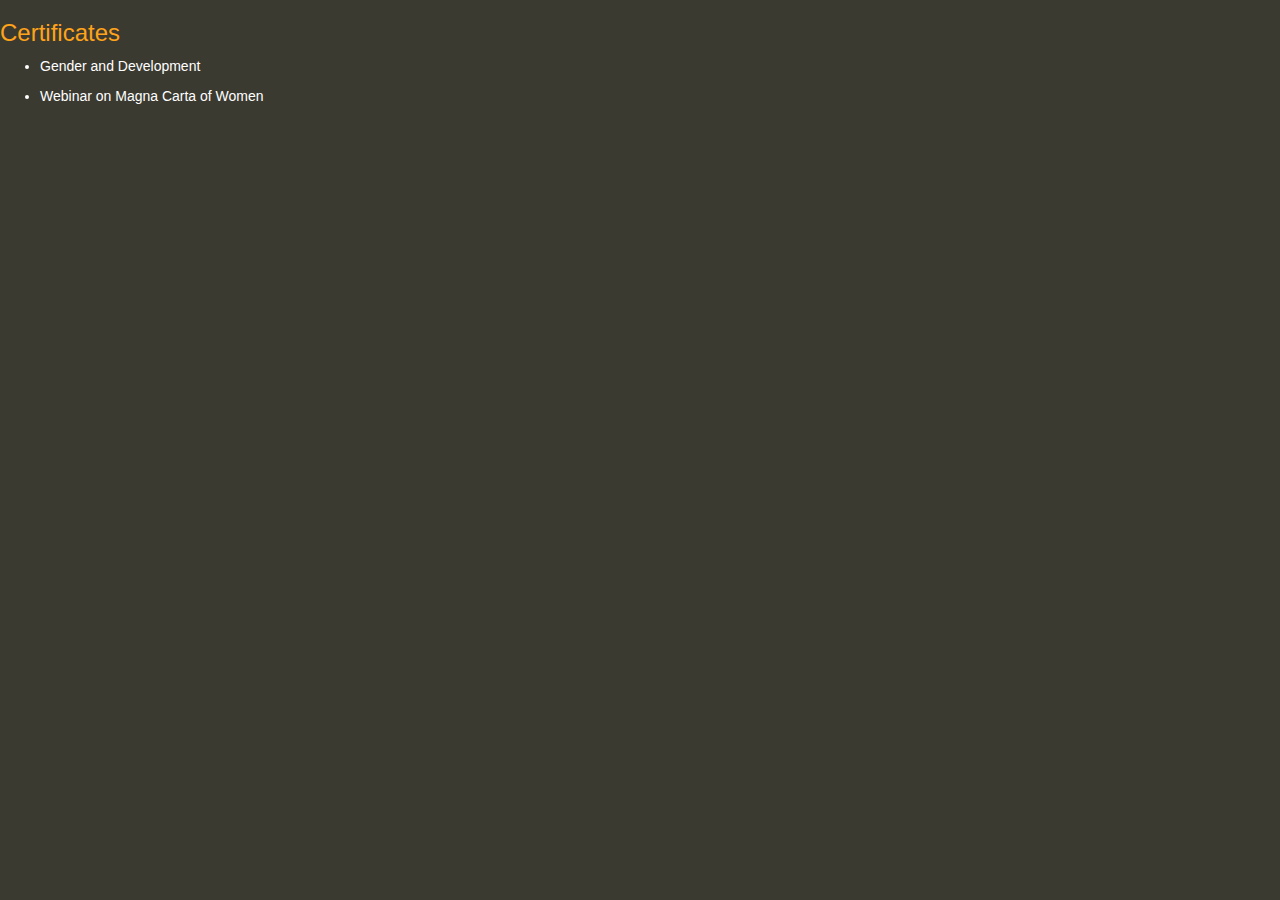
<file: cert.html>
<!DOCTYPE html>
<html>
<head>
  <meta name="viewport" content="width=device-width, initial-scale=1.0">
  <meta charset=utf-8">
<title></title>
<link rel="stylesheet" href="https://maxcdn.bootstrapcdn.com/bootstrap/3.4.1/css/bootstrap.min.css">
<script src="https://ajax.googleapis.com/ajax/libs/jquery/3.5.1/jquery.min.js"></script>
<script src="https://maxcdn.bootstrapcdn.com/bootstrap/3.4.1/js/bootstrap.min.js"></script>
  <link rel="stylesheet" href="css/style.css">
</head>
<body>
    <h3>Certificates</h3>
    <ul>
      <li>Gender and Development</li>
    </ul>
    <ul>
      <li>Webinar on Magna Carta of Women</li>
    </ul>
  </body>
</html>
</file>
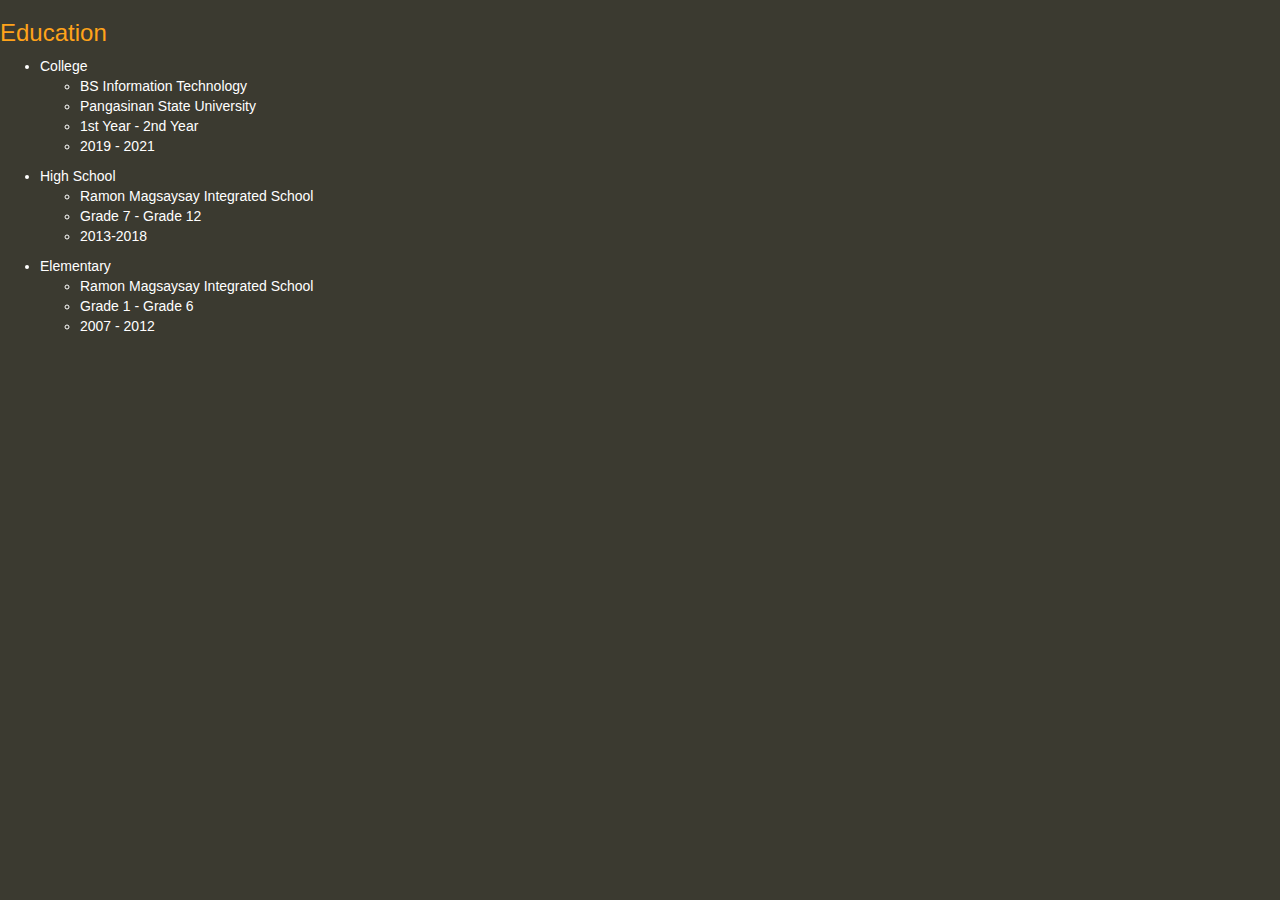
<file: educ.html>
<!DOCTYPE html>
<html>
<head>
  <meta name="viewport" content="width=device-width, initial-scale=1.0">
  <link rel="stylesheet" href="https://maxcdn.bootstrapcdn.com/bootstrap/3.4.1/css/bootstrap.min.css">
<script src="https://ajax.googleapis.com/ajax/libs/jquery/3.5.1/jquery.min.js"></script>
<script src="https://maxcdn.bootstrapcdn.com/bootstrap/3.4.1/js/bootstrap.min.js"></script>
  <link rel="stylesheet" href="css/style.css">
  <meta charset=utf-8">
<title></title>
</head>
<body>
  <h3>Education</h3>
  <ul>
    <li>College</li>
    <ul>
      <li>BS Information Technology</li>
      <li>Pangasinan State University</li>
      <li>1st Year - 2nd Year</li>
      <li>2019 - 2021</li>
    </ul>
  </ul>
  <ul>
    <li>High School</li>
    <ul>
      <li>Ramon Magsaysay Integrated School</li>
      <li>Grade 7 - Grade 12</li>
      <li>2013-2018</li>
    </ul>
  </ul>
  <ul>
    <li>Elementary</li>
    <ul>
      <li>Ramon Magsaysay Integrated School</li>
      <li>Grade 1 - Grade 6</li>
      <li>2007 - 2012</li>
    </ul>
  </ul>
  </body>
</html>
</file>
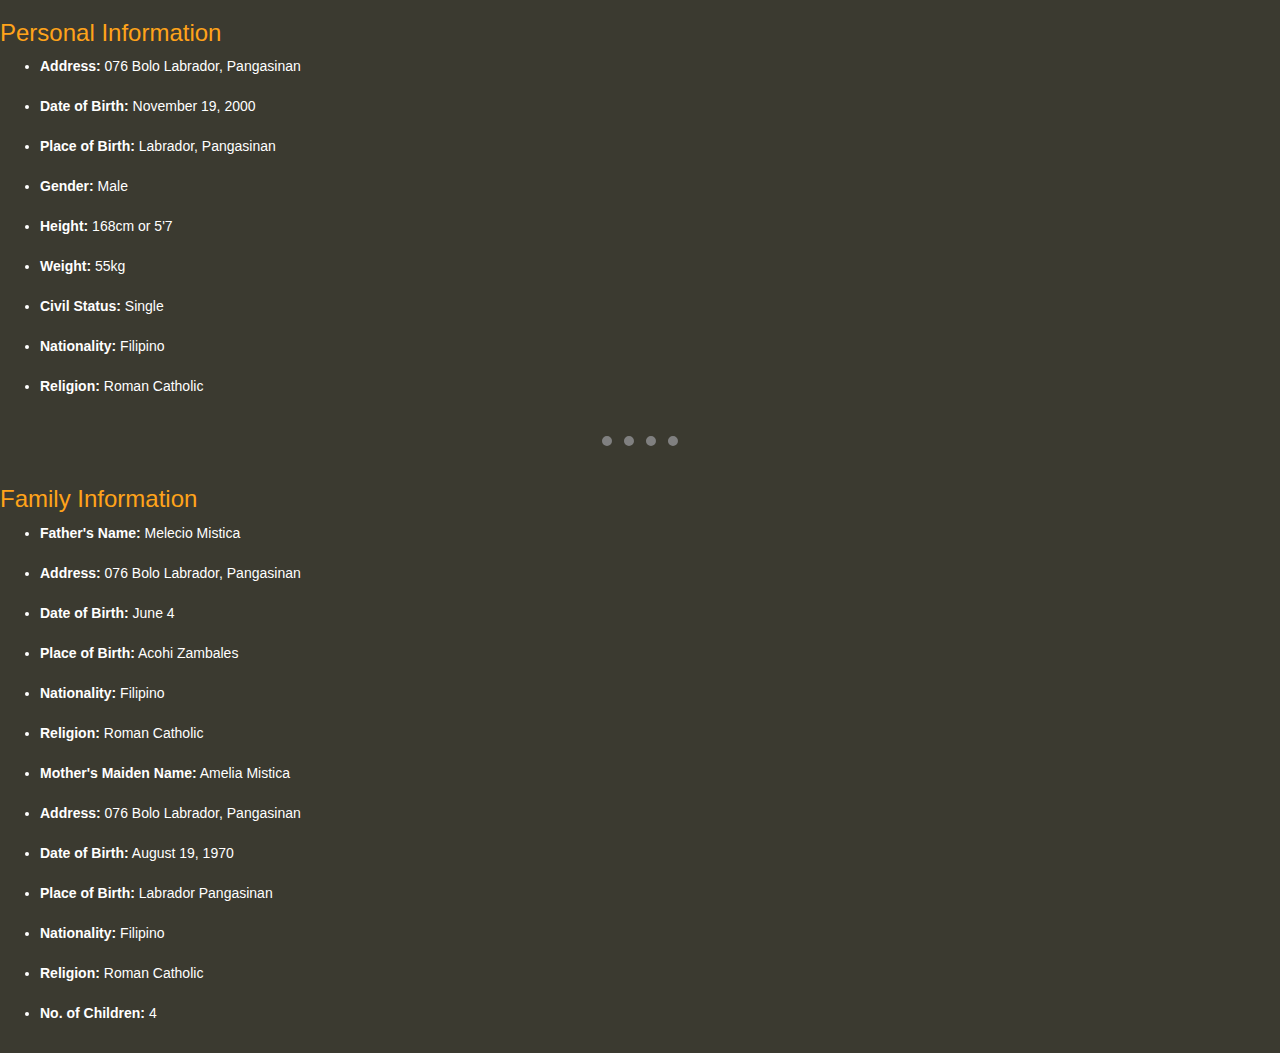
<file: info.html>
<!DOCTYPE html>
<html>
<head>
  <meta name="viewport" content="width=device-width, initial-scale=1.0">
  <link rel="stylesheet" href="https://maxcdn.bootstrapcdn.com/bootstrap/3.4.1/css/bootstrap.min.css">
<script src="https://ajax.googleapis.com/ajax/libs/jquery/3.5.1/jquery.min.js"></script>
<script src="https://maxcdn.bootstrapcdn.com/bootstrap/3.4.1/js/bootstrap.min.js"></script>
  <link rel="stylesheet" href="css/style.css">
  <meta charset=utf-8">
  <meta http-equiv="X-UA-Compatible" content="IE=edge">
<title></title>
</head>
<body>
  <h3>Personal Information</h3>
    <ul>
      <li><b>Address:</b> 076 Bolo Labrador, Pangasinan</li><br>
      <li><b>Date of Birth:</b> November 19, 2000</li><br>
      <li><b>Place of Birth:</b> Labrador, Pangasinan</li><br>
      <li><b>Gender:</b> Male</li><br>
      <li><b>Height:</b> 168cm or 5'7</li><br>
      <li><b>Weight:</b> 55kg</li><br>
      <li><b>Civil Status:</b> Single</li><br>
      <li><b>Nationality:</b> Filipino</li><br>
      <li><b>Religion:</b> Roman Catholic</li><br>
    </ul>
<hr>
  <h3>Family Information</h3>

    <ul>
      <li><b>Father's Name:</b> Melecio Mistica</li><br>
      <li><b>Address:</b> 076 Bolo Labrador, Pangasinan</li><br>
      <li><b>Date of Birth:</b> June 4</li><br>
      <li><b>Place of Birth:</b> Acohi Zambales</li><br>
      <li><b>Nationality:</b> Filipino</li><br>
      <li><b>Religion:</b> Roman Catholic</li><br>
      <li><b>Mother's Maiden Name:</b> Amelia Mistica</li><br>
      <li><b>Address:</b> 076 Bolo Labrador, Pangasinan</li><br>
      <li><b>Date of Birth:</b> August 19, 1970</li><br>
      <li><b>Place of Birth:</b> Labrador Pangasinan</li><br>
      <li><b>Nationality:</b> Filipino</li><br>
      <li><b>Religion:</b> Roman Catholic</li><br>
      <li><b>No. of Children:</b> 4</li><br>
    </ul>

</html>
</file>
<file: css/style.css>
body{
  background-color: #3b3a30;
  color: white;
}

h1 {
  color: #1cc5dc;
}

h3 {
  color: #ffa31a;
}

hr{
  border-color: grey;
  border-style: dotted none none;
  height: 20px;
  width: 6%;
  border-width: 10px;
}
</file>
